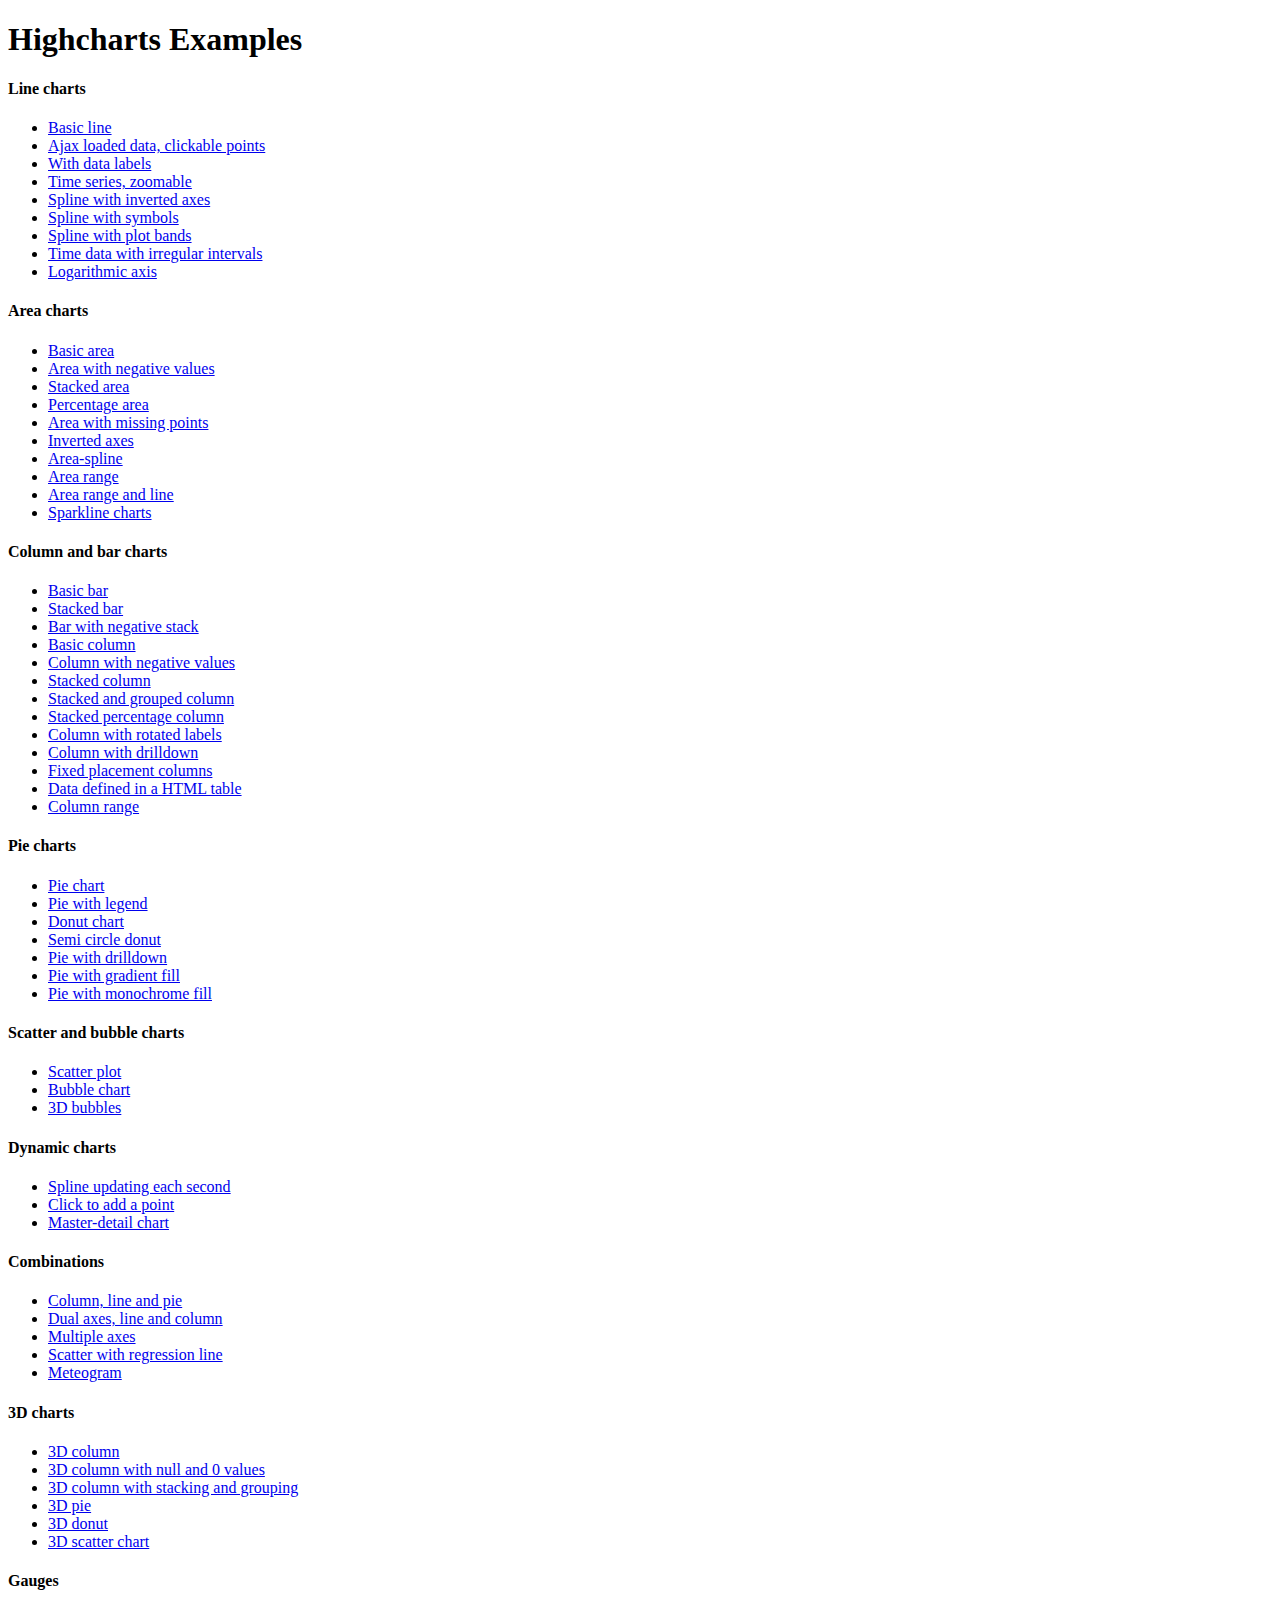
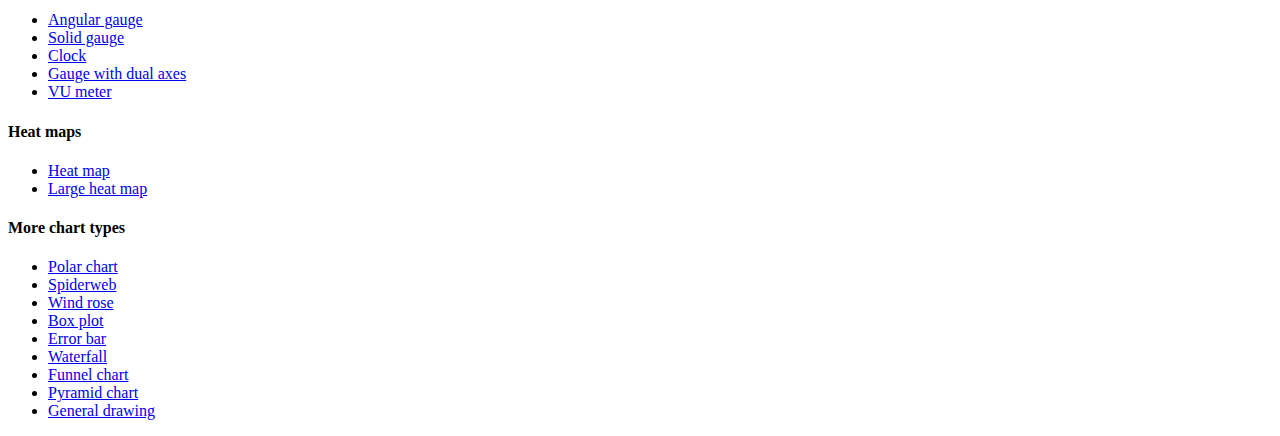
<file: highcharts/index.htm>
<!DOCTYPE HTML PUBLIC "-//W3C//DTD HTML 4.01//EN" "http://www.w3.org/TR/html4/strict.dtd">
<html>
	<head>
		<meta http-equiv="Content-Type" content="text/html; charset=utf-8" />
		<title>Highcharts Examples</title>
	</head>
	<body>
		<h1>Highcharts Examples</h1>
		<h4>Line charts</h4>
		<ul>
			<li><a href="examples/line-basic/index.htm">Basic line</a></li>
			<li><a href="examples/line-ajax/index.htm">Ajax loaded data, clickable points</a></li>
			<li><a href="examples/line-labels/index.htm">With data labels</a></li>
			<li><a href="examples/line-time-series/index.htm">Time series, zoomable</a></li>
			<li><a href="examples/spline-inverted/index.htm">Spline with inverted axes</a></li>
			<li><a href="examples/spline-symbols/index.htm">Spline with symbols</a></li>
			<li><a href="examples/spline-plot-bands/index.htm">Spline with plot bands</a></li>
			<li><a href="examples/spline-irregular-time/index.htm">Time data with irregular intervals</a></li>
			<li><a href="examples/line-log-axis/index.htm">Logarithmic axis</a></li>
		</ul>
		<h4>Area charts</h4>
		<ul>
			<li><a href="examples/area-basic/index.htm">Basic area</a></li>
			<li><a href="examples/area-negative/index.htm">Area with negative values</a></li>
			<li><a href="examples/area-stacked/index.htm">Stacked area</a></li>
			<li><a href="examples/area-stacked-percent/index.htm">Percentage area</a></li>
			<li><a href="examples/area-missing/index.htm">Area with missing points</a></li>
			<li><a href="examples/area-inverted/index.htm">Inverted axes</a></li>
			<li><a href="examples/areaspline/index.htm">Area-spline</a></li>
			<li><a href="examples/arearange/index.htm">Area range</a></li>
			<li><a href="examples/arearange-line/index.htm">Area range and line</a></li>
			<li><a href="examples/sparkline/index.htm">Sparkline charts</a></li>
		</ul>
		<h4>Column and bar charts</h4>
		<ul>
			<li><a href="examples/bar-basic/index.htm">Basic bar</a></li>
			<li><a href="examples/bar-stacked/index.htm">Stacked bar</a></li>
			<li><a href="examples/bar-negative-stack/index.htm">Bar with negative stack</a></li>
			<li><a href="examples/column-basic/index.htm">Basic column</a></li>
			<li><a href="examples/column-negative/index.htm">Column with negative values</a></li>
			<li><a href="examples/column-stacked/index.htm">Stacked column</a></li>
			<li><a href="examples/column-stacked-and-grouped/index.htm">Stacked and grouped column</a></li>
			<li><a href="examples/column-stacked-percent/index.htm">Stacked percentage column</a></li>
			<li><a href="examples/column-rotated-labels/index.htm">Column with rotated labels</a></li>
			<li><a href="examples/column-drilldown/index.htm">Column with drilldown</a></li>
			<li><a href="examples/column-placement/index.htm">Fixed placement columns</a></li>
			<li><a href="examples/column-parsed/index.htm">Data defined in a HTML table</a></li>
			<li><a href="examples/columnrange/index.htm">Column range</a></li>
		</ul>
		<h4>Pie charts</h4>
		<ul>
			<li><a href="examples/pie-basic/index.htm">Pie chart</a></li>
			<li><a href="examples/pie-legend/index.htm">Pie with legend</a></li>
			<li><a href="examples/pie-donut/index.htm">Donut chart</a></li>
			<li><a href="examples/pie-semi-circle/index.htm">Semi circle donut</a></li>
			<li><a href="examples/pie-drilldown/index.htm">Pie with drilldown</a></li>
			<li><a href="examples/pie-gradient/index.htm">Pie with gradient fill</a></li>
			<li><a href="examples/pie-monochrome/index.htm">Pie with monochrome fill</a></li>
		</ul>
		<h4>Scatter and bubble charts</h4>
		<ul>
			<li><a href="examples/scatter/index.htm">Scatter plot</a></li>
			<li><a href="examples/bubble/index.htm">Bubble chart</a></li>
			<li><a href="examples/bubble-3d/index.htm">3D bubbles</a></li>
		</ul>
		<h4>Dynamic charts</h4>
		<ul>
			<li><a href="examples/dynamic-update/index.htm">Spline updating each second</a></li>
			<li><a href="examples/dynamic-click-to-add/index.htm">Click to add a point</a></li>
			<li><a href="examples/dynamic-master-detail/index.htm">Master-detail chart</a></li>
		</ul>
		<h4>Combinations</h4>
		<ul>
			<li><a href="examples/combo/index.htm">Column, line and pie</a></li>
			<li><a href="examples/combo-dual-axes/index.htm">Dual axes, line and column</a></li>
			<li><a href="examples/combo-multi-axes/index.htm">Multiple axes</a></li>
			<li><a href="examples/combo-regression/index.htm">Scatter with regression line</a></li>
			<li><a href="examples/combo-meteogram/index.htm">Meteogram</a></li>
		</ul>
		<h4>3D charts</h4>
		<ul>
			<li><a href="examples/3d-column-interactive/index.htm">3D column</a></li>
			<li><a href="examples/3d-column-null-values/index.htm">3D column with null and 0 values</a></li>
			<li><a href="examples/3d-column-stacking-grouping/index.htm">3D column with stacking and grouping</a></li>
			<li><a href="examples/3d-pie/index.htm">3D pie</a></li>
			<li><a href="examples/3d-pie-donut/index.htm">3D donut</a></li>
			<li><a href="examples/3d-scatter-draggable/index.htm">3D scatter chart</a></li>
		</ul>
		<h4>Gauges</h4>
		<ul>
			<li><a href="examples/gauge-speedometer/index.htm">Angular gauge</a></li>
			<li><a href="examples/gauge-solid/index.htm">Solid gauge</a></li>
			<li><a href="examples/gauge-clock/index.htm">Clock</a></li>
			<li><a href="examples/gauge-dual/index.htm">Gauge with dual axes</a></li>
			<li><a href="examples/gauge-vu-meter/index.htm">VU meter</a></li>
		</ul>
		<h4>Heat maps</h4>
		<ul>
			<li><a href="examples/heatmap/index.htm">Heat map</a></li>
			<li><a href="examples/heatmap-canvas/index.htm">Large heat map</a></li>
		</ul>
		<h4>More chart types</h4>
		<ul>
			<li><a href="examples/polar/index.htm">Polar chart</a></li>
			<li><a href="examples/polar-spider/index.htm">Spiderweb</a></li>
			<li><a href="examples/polar-wind-rose/index.htm">Wind rose</a></li>
			<li><a href="examples/box-plot/index.htm">Box plot</a></li>
			<li><a href="examples/error-bar/index.htm">Error bar</a></li>
			<li><a href="examples/waterfall/index.htm">Waterfall</a></li>
			<li><a href="examples/funnel/index.htm">Funnel chart</a></li>
			<li><a href="examples/pyramid/index.htm">Pyramid chart</a></li>
			<li><a href="examples/renderer/index.htm">General drawing</a></li>
		</ul>
	</body>
</html>
</file>
